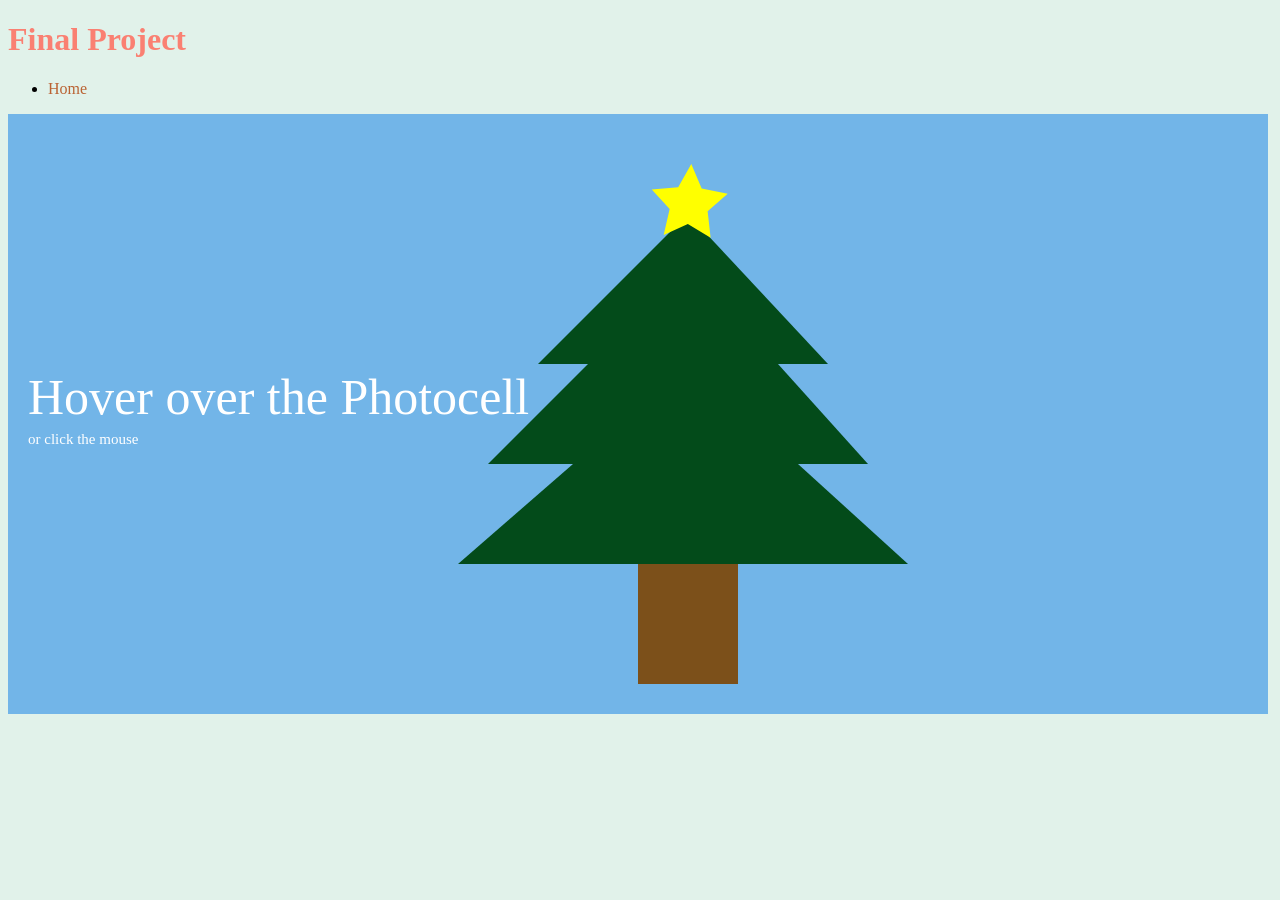
<file: final-LC/index.html>
<!doctype html>
<html>
<head>
    <title>Final Presentation</title>
    <meta charset="UTF-8">
    <link href="style.css" rel="stylesheet" type="text/css">
</head>
<body>
  <h1>Final Project</h1>
        <ul>
            <li><a href="../">Home</a></li>
        </ul>
   <script src="p5.min.js"></script>
   <script src="p5.serialport.js"></script>
   <script src="sketch.js"></script>
   

</body>    
</html>
</file>
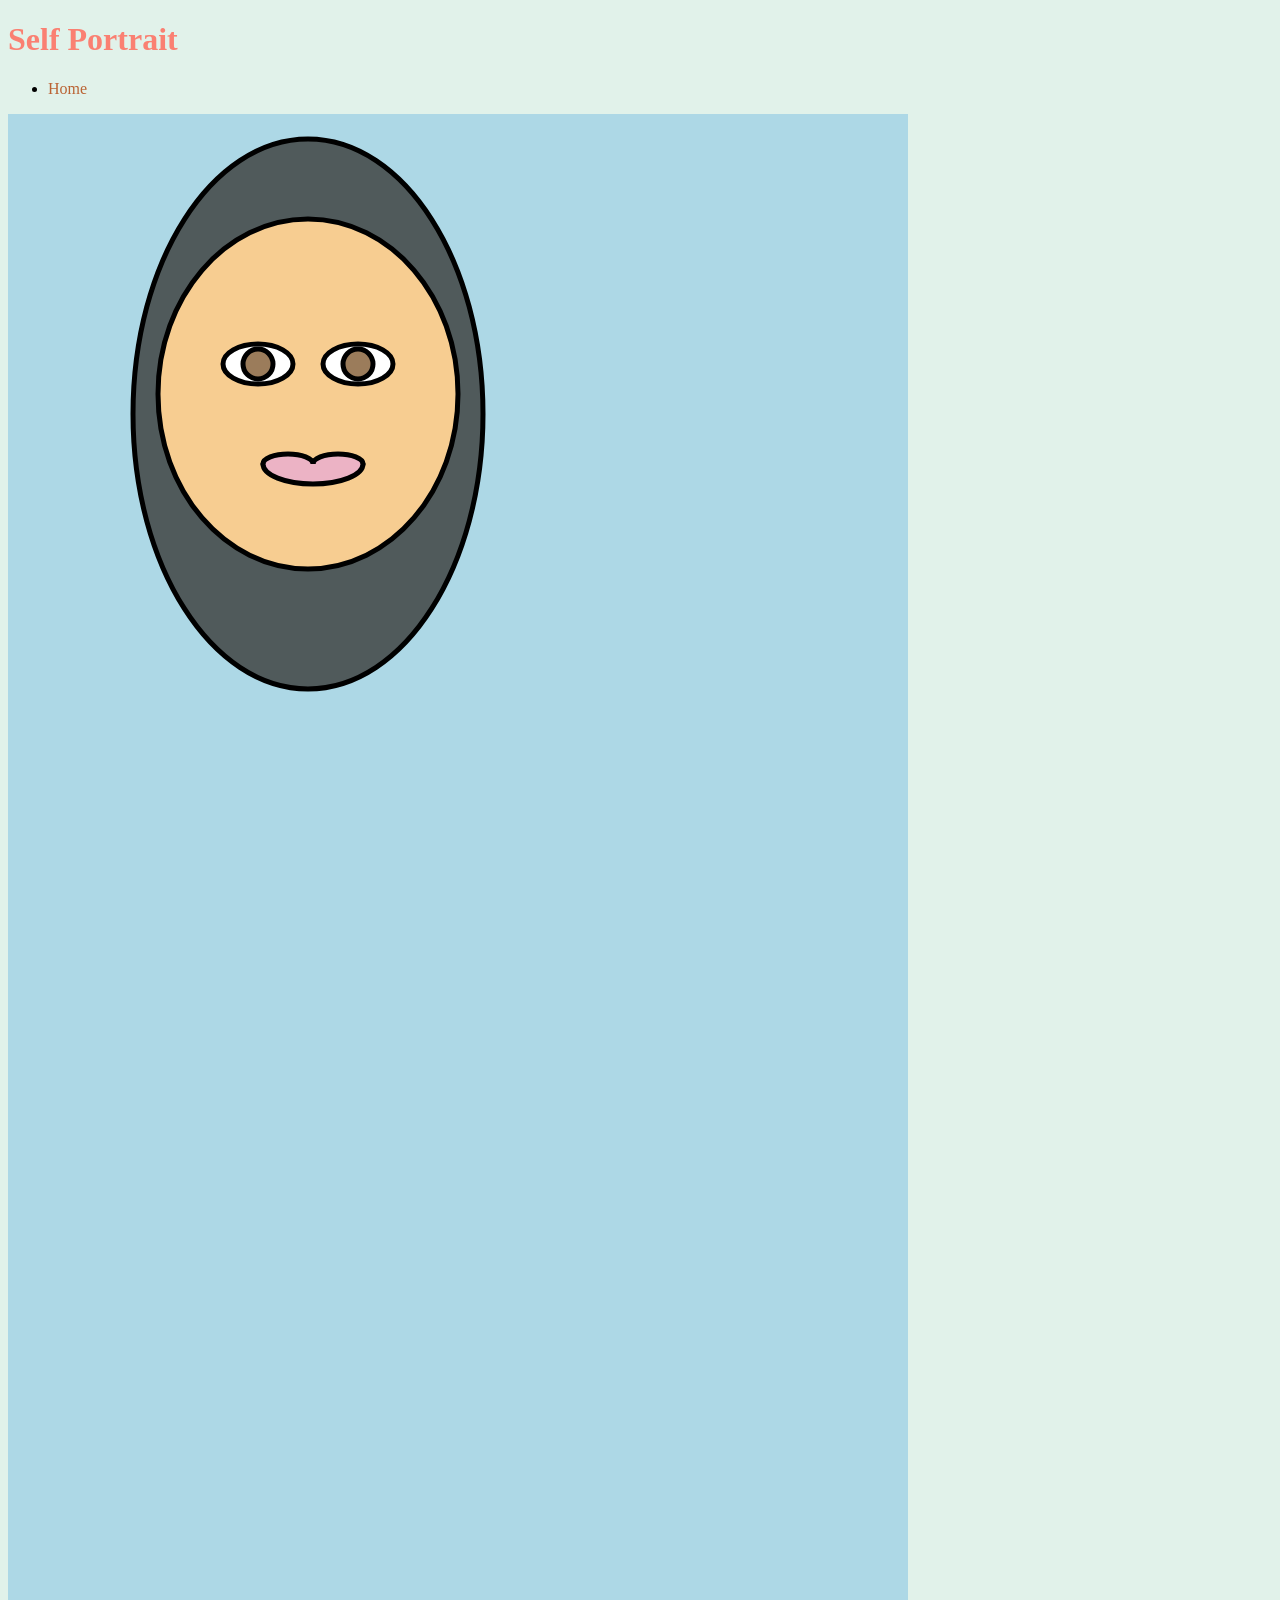
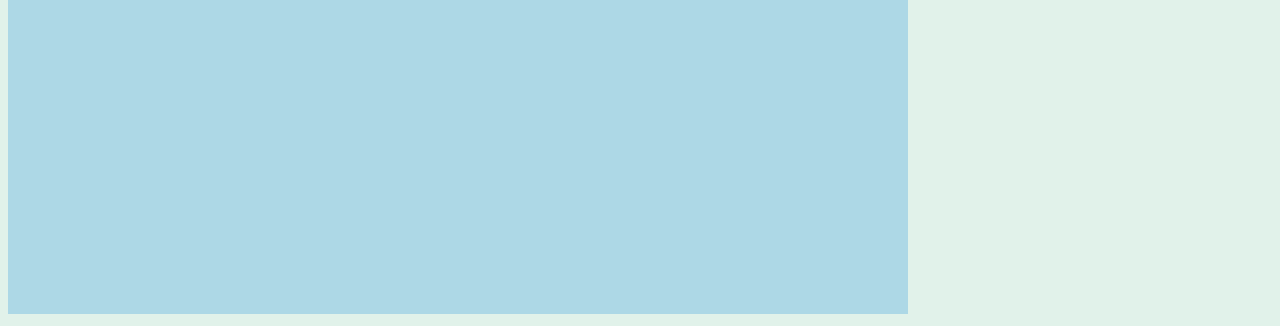
<file: selfportrait/index.html>
<!doctype html>
<html>
<head>
	<title>MMP 210 Homepage</title>
	<link rel="stylesheet" type="text/css" href="style.css">
	<meta charset="utf-8">
</head>
<body id="home">
	<h1>Self Portrait</h1>
	<ul>
		<li class="link"><a href="/">Home</a></li>
	</ul>
	<script src="p5.min.js"></script>
<script src="p5.serialport.js"></script>
<script src="sketch.js"></script>
</body>
</html>
</file>
<file: final-LC/style.css>
/* styles.css by me */

body{background-color: #e1f2ea;}
h1{color: #FA8072 }
a {color: #ba6333; 
	text-decoration: none;}
</file>
<file: selfportrait/style.css>
/* styles.css by me */

body{background-color: #e1f2ea;}
h1{color: #FA8072 }
a {color: #ba6333; 
	text-decoration: none;}
</file>
